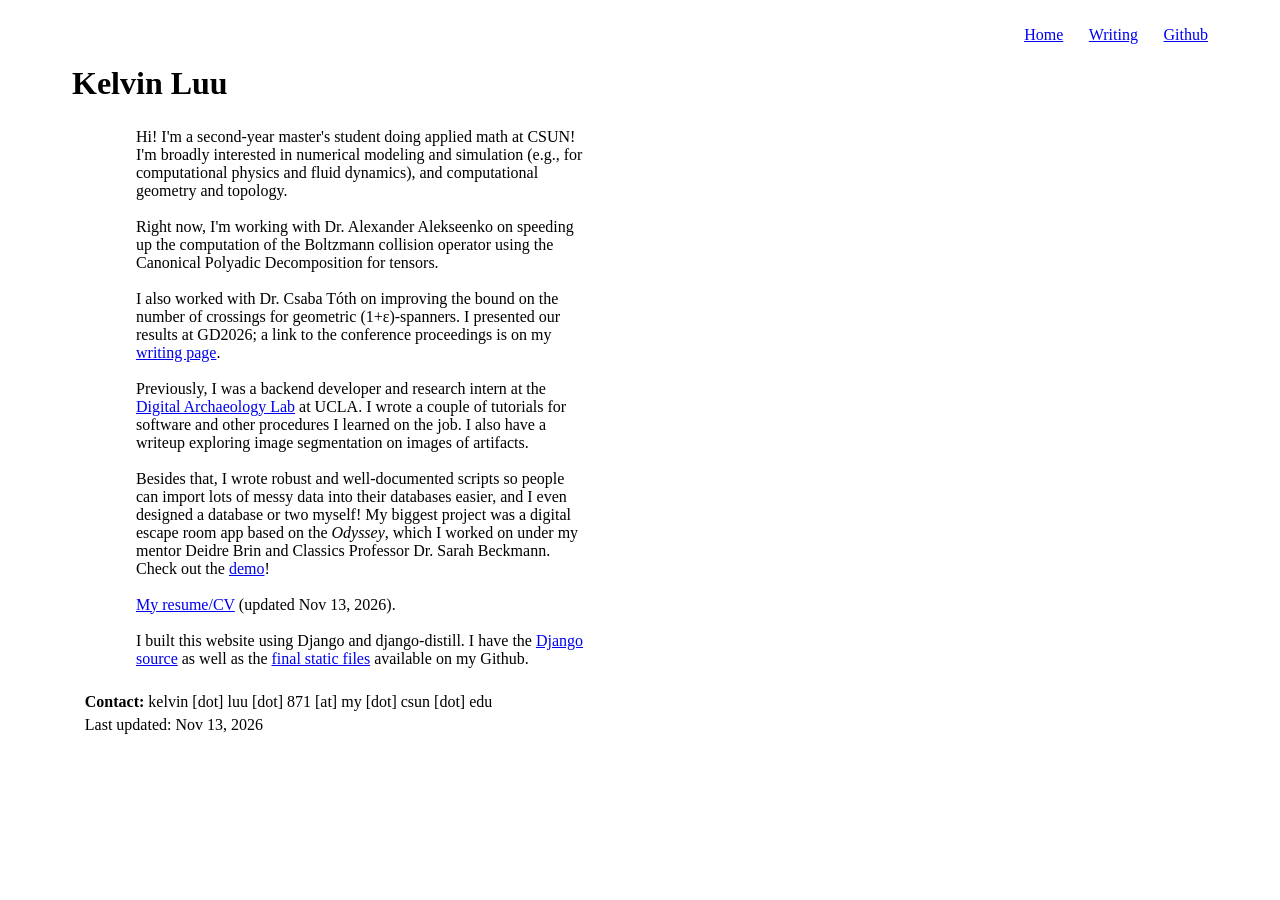
<file: docs/index.html>
<!DOCTYPE html>
<html lang="en-us">
  <head>
    <title></title>
    <meta name="viewport" content="width=device-width,initial-scale=1"/>
    <link rel="stylesheet" href="/static/info/css/base.css" />
    
<link rel="stylesheet" href="/static/info/css/home.css"/>

  </head>

  <body>
    <div id="container">
      <header id="header">
        <div id="nav">
          <a href=/ class="nav-link">Home</a>
          <a href=/writing class="nav-link">Writing</a>
          <a href="https://github.com/luukelvin">Github</a>
        </div>
      </header>

      <div id="content">
        

<div id="name">
    <h1> Kelvin Luu </h1>
</div>

<div id="about">
  <p> Hi! I'm a second-year master's student doing applied math at CSUN! I'm broadly interested in numerical modeling and simulation (e.g., for computational physics and fluid dynamics), and computational geometry and topology.
<br><br>
Right now, I'm working with Dr. Alexander Alekseenko on speeding up the computation of the Boltzmann collision operator using the Canonical Polyadic Decomposition for tensors. 
<br><br>
I also worked with Dr. Csaba Tóth on improving the bound on the number of crossings for geometric (1+ε)-spanners. I presented our results at GD2026; a link to the conference proceedings is on my <a href="/writing">writing page</a>.
<br><br>
Previously, I was a backend developer and research intern at the <a href="https://dal.ucla.edu">Digital Archaeology Lab</a> at UCLA. I wrote a couple of tutorials for software and other procedures I learned on the job. I also have a writeup exploring image segmentation on images of artifacts.
<br><br>
Besides that, I wrote robust and well-documented scripts so people can import lots of messy data into their databases easier, and I even designed a database or two myself! My biggest project was a digital escape room app based on the <em>Odyssey</em>, which I worked on under my mentor Deidre Brin and Classics Professor Dr. Sarah Beckmann. Check out the <a href="https://dal.ucla.edu/escape/odyssey">demo</a>! </p>
  <br>
  <p> <a href= /media/resume/resume_web.pdf>My resume/CV</a> (updated Nov 13, 2026).</p>
  <br>
  <p> I built this website using Django and django-distill. I have the <a href="https://github.com/luukelvin/website">Django source</a> as well as the <a href="https://github.com/luukelvin/luukelvin.github.io">final static files</a> available on my Github. </p>
</div>


      </div>

      <footer id="footer">
          
<p><b>Contact:</b> kelvin [dot] luu [dot] 871 [at] my [dot] csun [dot] edu </p>
<p> Last updated: Nov 13, 2026</p>

      </footer>
    </div>

  </body>


</html>
</file>
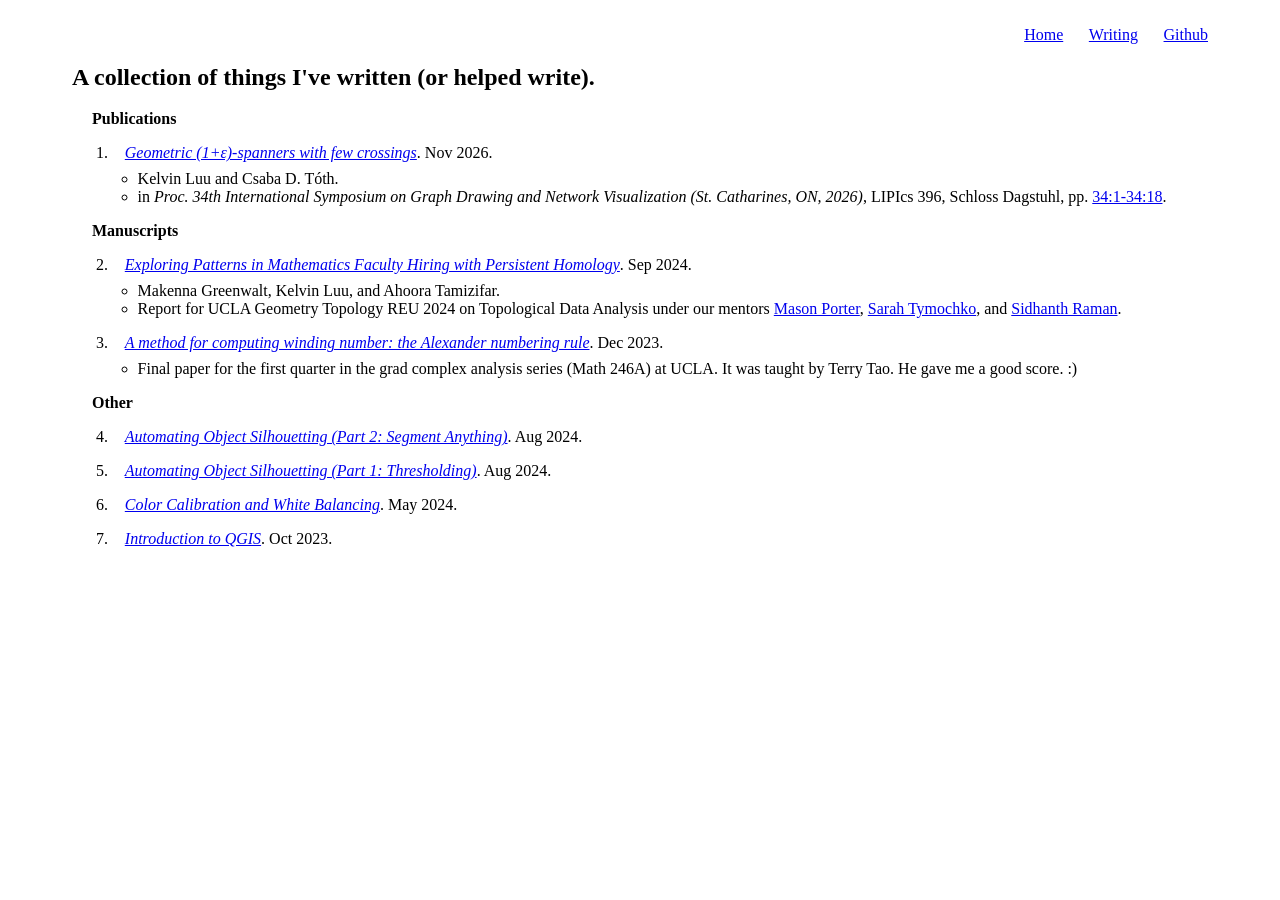
<file: docs/writing.html>
<!DOCTYPE html>
<html lang="en-us">
  <head>
    <title> My writing </title>
    <meta name="viewport" content="width=device-width,initial-scale=1"/>
    <link rel="stylesheet" href="/static/info/css/base.css" />
    
<link rel="stylesheet" href="/static/info/css/writing_overview.css"/>

  </head>

  <body>
    <div id="container">
      <header id="header">
        <div id="nav">
          <a href=/ class="nav-link">Home</a>
          <a href=/writing class="nav-link">Writing</a>
          <a href="https://github.com/luukelvin">Github</a>
        </div>
      </header>

      <div id="content">
        
<div id="writing-list">
    <h2> A collection of things I've written (or helped write). </h2>

    <ol>
    
    <div class="writing-list-category" id="writing-list-pub">
    <h4> Publications </h4>
    
    <li>
    <div class="writing-entry">
      <p class="writing-brief"><a href=http://arxiv.org/abs/2607.25040><em>Geometric (1+ε)-spanners with few crossings</em></a>. Nov 2026. </p>
        <ul class="writing-desc">
             <li> Kelvin Luu and Csaba D. Tóth. </li> 
             <li>in <em>Proc. 34th International Symposium on Graph Drawing and Network Visualization (St. Catharines, ON, 2026)</em>, LIPIcs 396, Schloss Dagstuhl, pp. <a href="https://doi.org/10.4230/LIPIcs.GD.2026.36">34:1-34:18</a>.</li> 
        </ul>
    </div>
    </li>
    
    </div>

    
    <div class="writing-list-category" id="writing-list-man">
    <h4> Manuscripts </h4>
    
    <li>
    <div class="writing-entry">
      <p class="writing-brief"><a href=https://ww3.math.ucla.edu/wp-content/uploads/2024/10/UCLA_Math_Genealogy_REU_Report-1.pdf><em>Exploring Patterns in Mathematics Faculty Hiring with Persistent Homology</em></a>. Sep 2024. </p>
        <ul class="writing-desc">
             <li> Makenna Greenwalt, Kelvin Luu, and Ahoora Tamizifar. </li> 
             <li>Report for UCLA Geometry Topology REU 2024 on Topological Data Analysis under our mentors <a href="https://www.math.ucla.edu/~mason/">Mason Porter</a>, <a href="https://www.sarahtymochko.com/">Sarah Tymochko</a>, and <a href="https://www.svraman.com/">Sidhanth Raman</a>.</li> 
        </ul>
    </div>
    </li>
    
    <li>
    <div class="writing-entry">
      <p class="writing-brief"><a href=/media/writing/alexander_numbering.pdf><em>A method for computing winding number: the Alexander numbering rule</em></a>. Dec 2023. </p>
        <ul class="writing-desc">
            
             <li>Final paper for the first quarter in the grad complex analysis series (Math 246A) at UCLA. It was taught by Terry Tao. He gave me a good score. :)</li> 
        </ul>
    </div>
    </li>
    
    </div>

    
    <div class="writing-list-category" id="writing-list-oth">
    <h4> Other </h4>
    
    <li>
    <div class="writing-entry">
      <p class="writing-brief"><a href=https://dal.ucla.edu/blog/2024/08/05/automating-object-silhouetting-part-2-segment-anything/><em>Automating Object Silhouetting (Part 2: Segment Anything)</em></a>. Aug 2024. </p>
        <ul class="writing-desc">
            
            
        </ul>
    </div>
    </li>
    
    <li>
    <div class="writing-entry">
      <p class="writing-brief"><a href=https://dal.ucla.edu/blog/2024/08/05/automating-object-silhouetting-part-1-thresholding/><em>Automating Object Silhouetting (Part 1: Thresholding)</em></a>. Aug 2024. </p>
        <ul class="writing-desc">
            
            
        </ul>
    </div>
    </li>
    
    <li>
    <div class="writing-entry">
      <p class="writing-brief"><a href=https://dal.ucla.edu/color-calibration-and-white-balancing/><em>Color Calibration and White Balancing</em></a>. May 2024. </p>
        <ul class="writing-desc">
            
            
        </ul>
    </div>
    </li>
    
    <li>
    <div class="writing-entry">
      <p class="writing-brief"><a href=https://dal.ucla.edu/introduction-to-qgis/><em>Introduction to QGIS</em></a>. Oct 2023. </p>
        <ul class="writing-desc">
            
            
        </ul>
    </div>
    </li>
    
    </div>

     
    </ol>


</div>


      </div>

      <footer id="footer">
          
      </footer>
    </div>

  </body>


</html>
</file>
<file: static/info/css/base.css>
#container {
    margin: 2vw 5vw 2vw 5vw;
}

#header {
    display: flex;
    justify-content: flex-end;
}

#nav {
    width: 50%;
    display: flex;
    justify-content: flex-end;
    gap: 2vw;
}

#footer {
    margin: 2vw 0 2vw 1vw;
}

#footer p {
    margin: 0 0 5px 0;
}

@media (max-width:700px) {
    #container {
        margin-top: 5vw;
    }
}
</file>
<file: static/info/css/home.css>
div#about {
    margin: 2vw 5vw 0 5vw;
}

div#about p {
    margin: 0 55% 0 0;
}

@media (max-width: 1000px) {
    div#about p {
        margin: 0;
    }
}
</file>
<file: static/info/css/writing_overview.css>
.writing-entry {
    margin: 16px 0 16px 1vw;
}

#writing-list ol {
    padding: 0 0 0 40px;
}

#writing-list h4 {
    margin: 0 0 0 -20px;
}

.writing-brief {
    margin: 0;
}

.writing-desc {
    margin: 8px 0 0 0;
    padding: 0 0 0 1vw;
}

@media (max-width:700px) {
    .writing-desc {
        padding: 0;
    }
}
</file>
